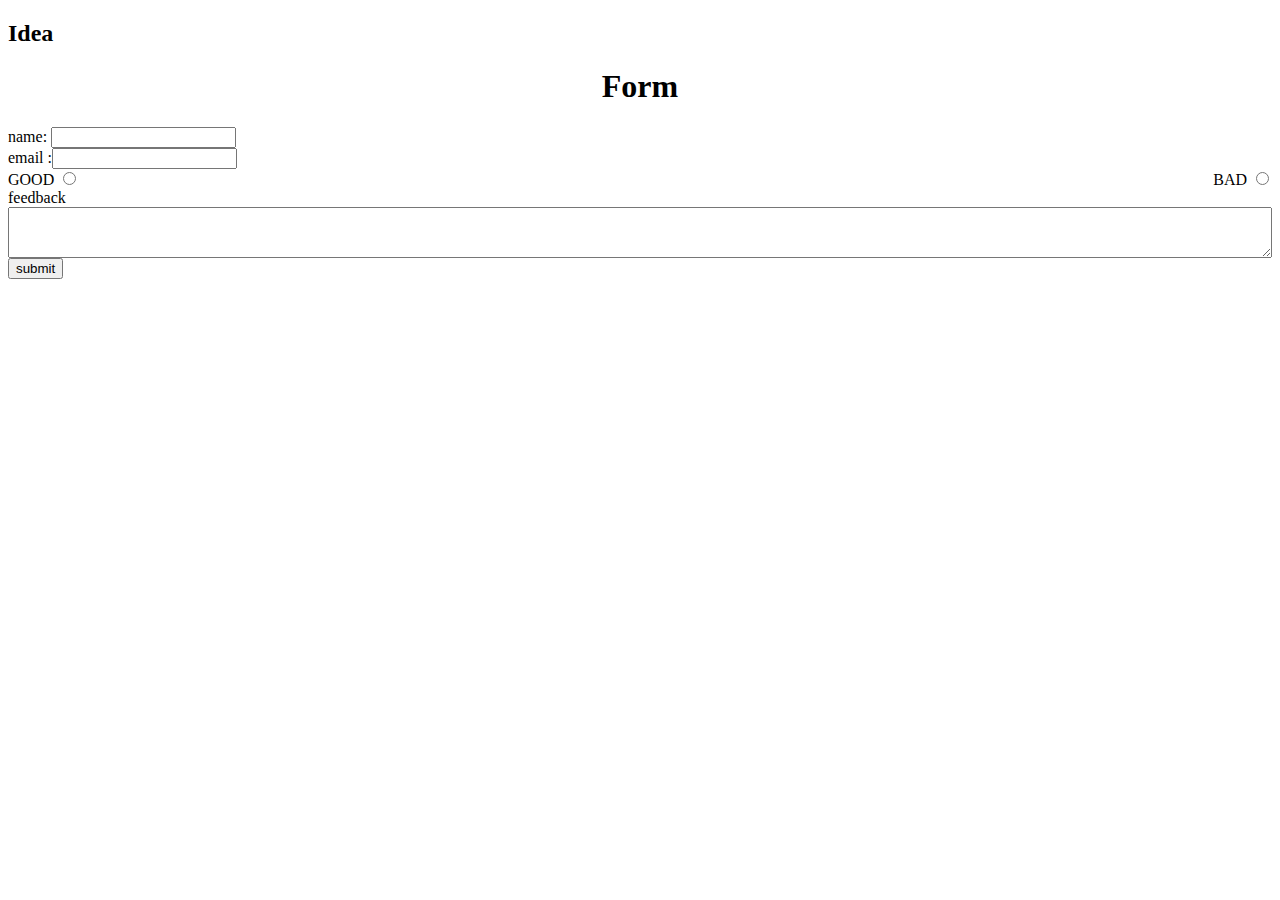
<file: html/form.html>
<!DOCTYPE html>
<html lang="en">
    <head>
        <meta charset="UTF-8">
        <meta name="viewport" content="width=device-width, initial-scale=1.0">
        <link rel="icon" href="D:\calculator\to.idea app\assects\idea.228x256.png" type="image/x-icon">
        <title>idea</title>
        <link rel="stylesheet" href="https://cdnjs.cloudflare.com/ajax/libs/font-awesome/6.5.2/css/all.min.css" integrity="sha512-SnH5WK+bZxgPHs44uWIX+LLJAJ9/2PkPKZ5QiAj6Ta86w+fsb2TkcmfRyVX3pBnMFcV7oQPJkl9QevSCWr3W6A==" crossorigin="anonymous" referrerpolicy="no-referrer" />
        <link rel="stylesheet" href="D:\calculator\to.idea app\CSS\form.css">
        <link rel="preconnect" href="https://fonts.googleapis.com">
        <link rel="preconnect" href="https://fonts.gstatic.com" crossorigin>
        <link href="https://fonts.googleapis.com/css2?family=Poppins:ital,wght@0,100;0,200;0,300;0,400;0,500;0,600;0,700;0,800;0,900;1,100;1,200;1,300;1,400;1,500;1,600;1,700;1,800;1,900&display=swap" rel="stylesheet">
        <script src="D:\calculator\to.idea app\js\form.js" defer></script>
    </head>
<body>
    <header>
        <div id="top" class="j">
            <span>
                <h2>Idea</h2>
            </span><span id="icon"><a href="D:\calculator\to.idea app\html\index.html"><i
                        class="fa-solid fa-user"></i></a></i></span>
        </div>
    </header>
    <section>
        <form name="form">
       <h1 style="text-align: center;" id="h1">Form</h1>
        <div>
            <label for="na"> name:
               <input type="text" name="name" id="na" required>
            </label>
        </div>
        <div>
            <lable for="em">email :<input type="email" id="em" name="email" required></lable>
        </div>
        <div style="display: flex; justify-content: space-between;" id="rad">
            <label for="ra">GOOD <input type="radio" id="ra" name="radio" value="radio1" required></label>
            <label for="ra">BAD <input type="radio" id="ra" name="radio" value="radio2" required></label>
        </div>
        <div style="display: flex; flex-direction: column;">
            <label for="tex">feedback</label><textarea name="text" id="tex"  rows="3" cols="20" required></textarea>
        </div>
        <button type="submit">submit</button>


    </form>
</section>
<footer>
    <div class="footer">
        <div class="bo"><span><a href="mailto:rohithrohi254@gmail.com"><i class="fa-solid fa-envelope"></i></a><a href="https://www.instagram.com/mr_rrr_the_devil_o7?igsh=MTluNnVsc2QwN2doeg=="><i class="fa-brands fa-instagram"></i></a></span><span onclick="like(event)"><i class="fa-regular fa-heart" style="color: blueviolet;"></i></span>
</div>
        
    </div>
    
</footer>


</body>
</html>
</file>
